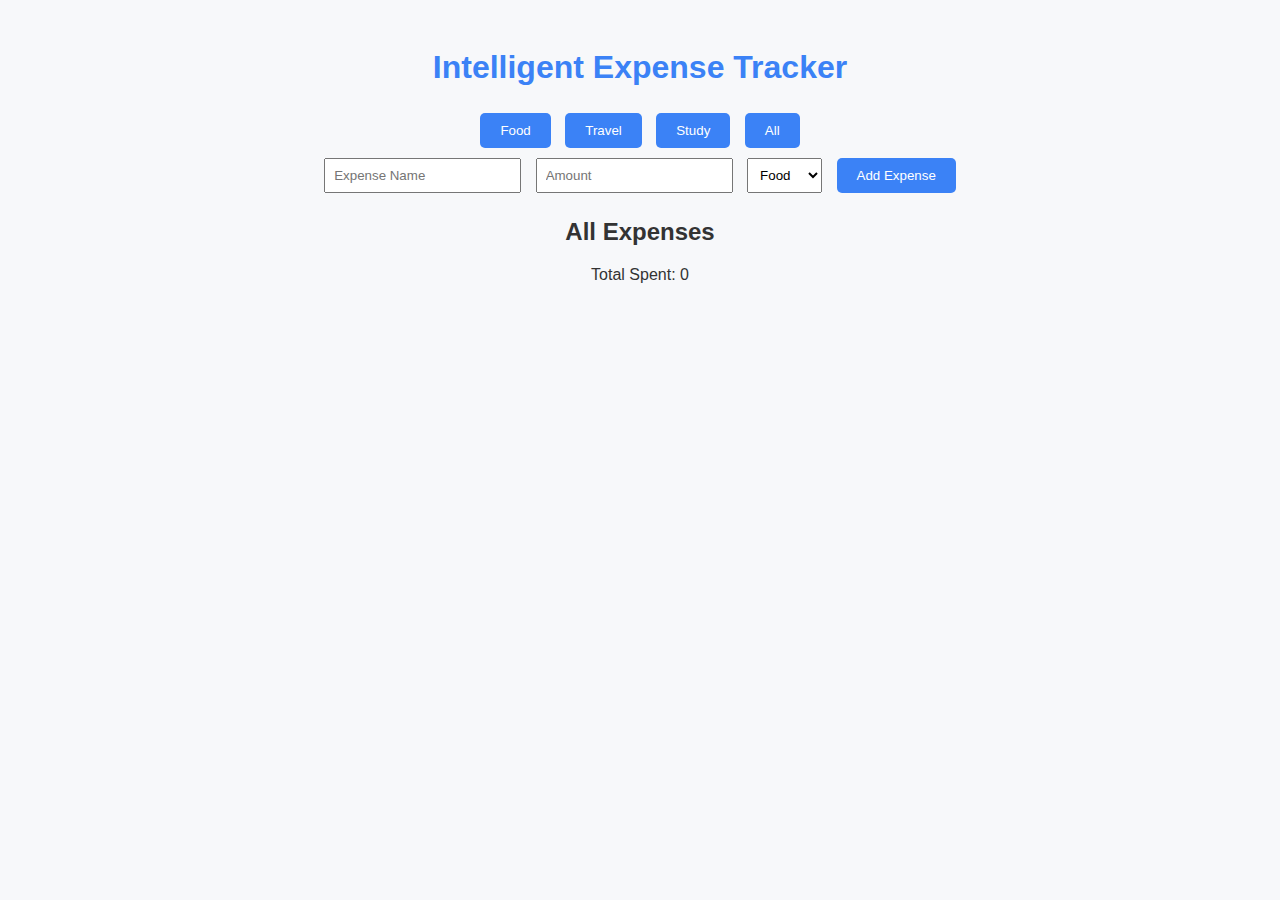
<file: index.html>
<!DOCTYPE html>
<html lang="en">
<head>
    <meta charset="UTF-8">
    <meta name="viewport" content="width=device-width, initial-scale=1.0">
    <title>Intelligent Expense Tracker</title>
    <link rel="stylesheet" href="expensetracker.css">
</head>
<body>
    <h1>Intelligent Expense Tracker</h1>

    <div class="categories">
        <button onclick="show('Food')">Food</button>
        <button onclick="show('Travel')">Travel</button>
        <button onclick="show('Study')">Study</button>
        <button onclick="show('All')">All</button>
    </div>

    <div class="add-expense">
        <input type="text" id="expenseName" placeholder="Expense Name">
        <input type="number" id="expenseAmount" placeholder="Amount">
        <select id="expenseCategory">
            <option value="Food">Food</option>
            <option value="Travel">Travel</option>
            <option value="Study">Study</option>
        </select>
        <button onclick="addExpense()">Add Expense</button>
    </div>

    <h2 id="categoryTitle">All Expenses</h2>
    <ul id="expenseList"></ul>
    <p id="totalSpent">Total Spent: 0</p>
    <canvas id="pieChart" width="300" height="300"></canvas>
    <p id="warning" style="color:red;font-weight:bold;"></p>

    <script src="expensetracker.js"></script>
</body>
</html>
</file>
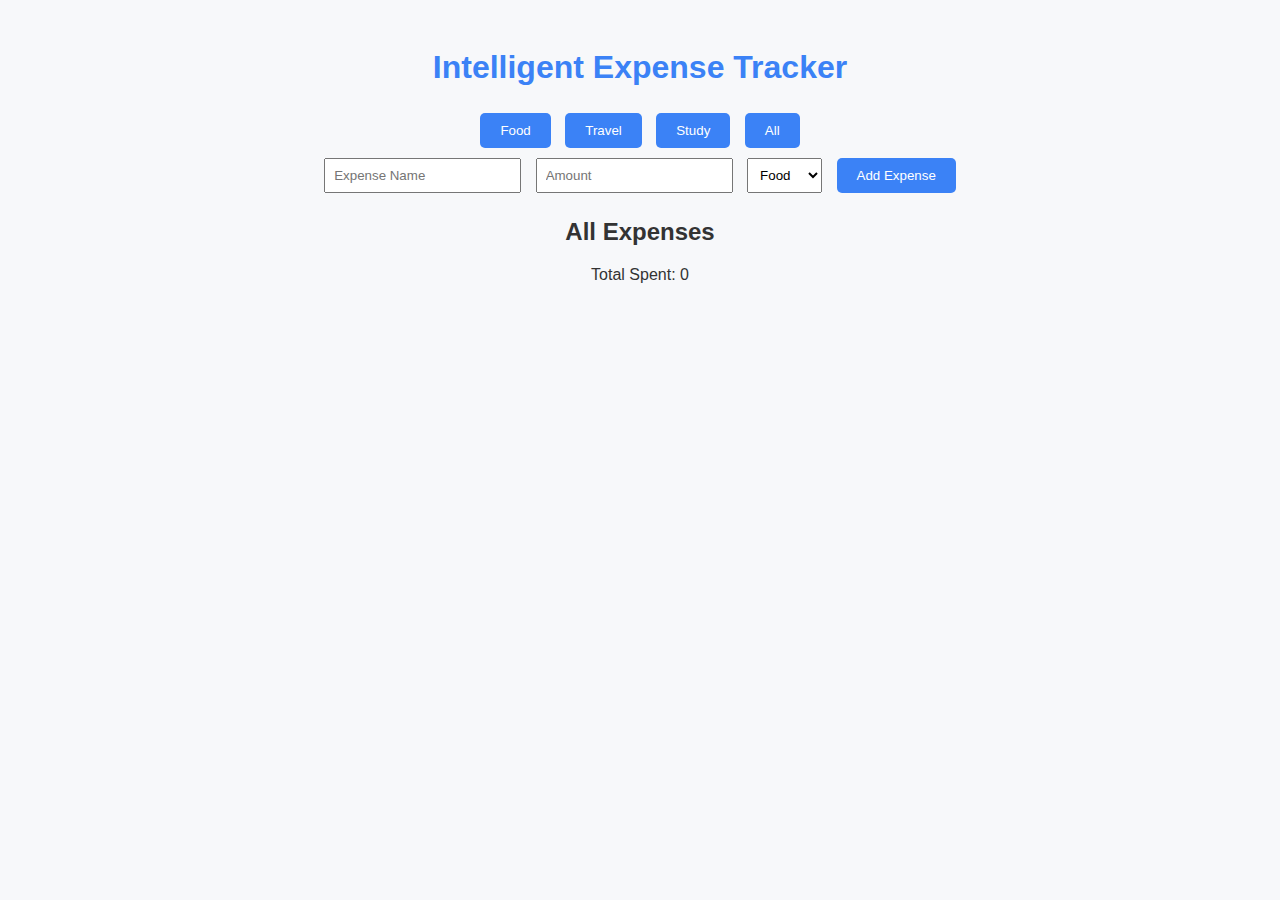
<file: expensetracker.html>
<!DOCTYPE html>
<html lang="en">
<head>
    <meta charset="UTF-8">
    <meta name="viewport" content="width=device-width, initial-scale=1.0">
    <title>Intelligent Expense Tracker</title>
    <link rel="stylesheet" href="expensetracker.css">
</head>
<body>
    <h1>Intelligent Expense Tracker</h1>

    <div class="categories">
        <button onclick="show('Food')">Food</button>
        <button onclick="show('Travel')">Travel</button>
        <button onclick="show('Study')">Study</button>
        <button onclick="show('All')">All</button>
    </div>

    <div class="add-expense">
        <input type="text" id="expenseName" placeholder="Expense Name">
        <input type="number" id="expenseAmount" placeholder="Amount">
        <select id="expenseCategory">
            <option value="Food">Food</option>
            <option value="Travel">Travel</option>
            <option value="Study">Study</option>
        </select>
        <button onclick="addExpense()">Add Expense</button>
    </div>

    <h2 id="categoryTitle">All Expenses</h2>
    <ul id="expenseList"></ul>
    <p id="totalSpent">Total Spent: 0</p>
    <canvas id="pieChart" width="300" height="300"></canvas>
    <p id="warning" style="color:red;font-weight:bold;"></p>

    <script src="expensetracker.js"></script>
</body>
</html>
</file>
<file: expensetracker.css>
body {
    font-family: Arial, sans-serif;
    text-align: center;
    background-color: #f7f8fa;
    color: #333;
    padding: 20px;
}

h1 {
    color: #3b82f6;
}

.categories button, .add-expense button {
    margin: 5px;
    padding: 10px 20px;
    border: none;
    background-color: #3b82f6;
    color: white;
    cursor: pointer;
    border-radius: 5px;
}

input, select {
    padding: 8px;
    margin: 5px;
}

ul {
    list-style: none;
    padding: 0;
}

canvas {
    margin-top: 20px;
}
</file>
